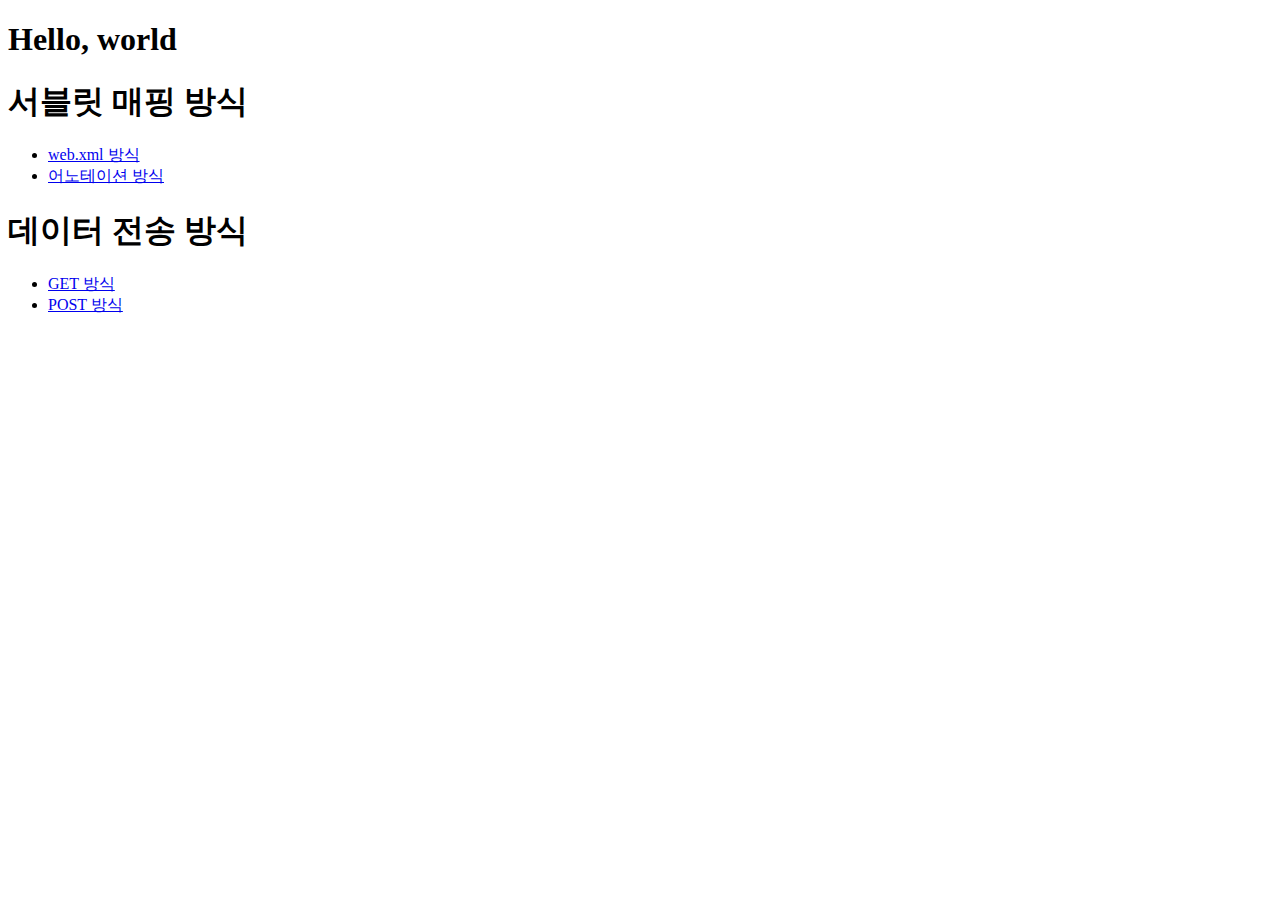
<file: lec01_servlet/src/main/webapp/index.html>
<!DOCTYPE html>
<html>
<head>
<meta charset="UTF-8">
<title>최초 화면</title>
</head>
<body>
	<h1>Hello, world</h1>
	<h1>서블릿 매핑 방식</h1>
	<ul>
		<li>
			<a href="views/mapping/file.html">web.xml 방식</a>
		</li>
		<li>
			<a href="views/mapping/anno.html">어노테이션 방식</a>
		</li>
	</ul>
	<h1>데이터 전송 방식</h1>
	<ul>
		<li>
			<a href="views/send/get.html">GET 방식</a>
		</li>
		<li>
			<a href="views/send/post.html">POST 방식</a>
		</li>
	</ul>
	
</body>
</html>
</file>
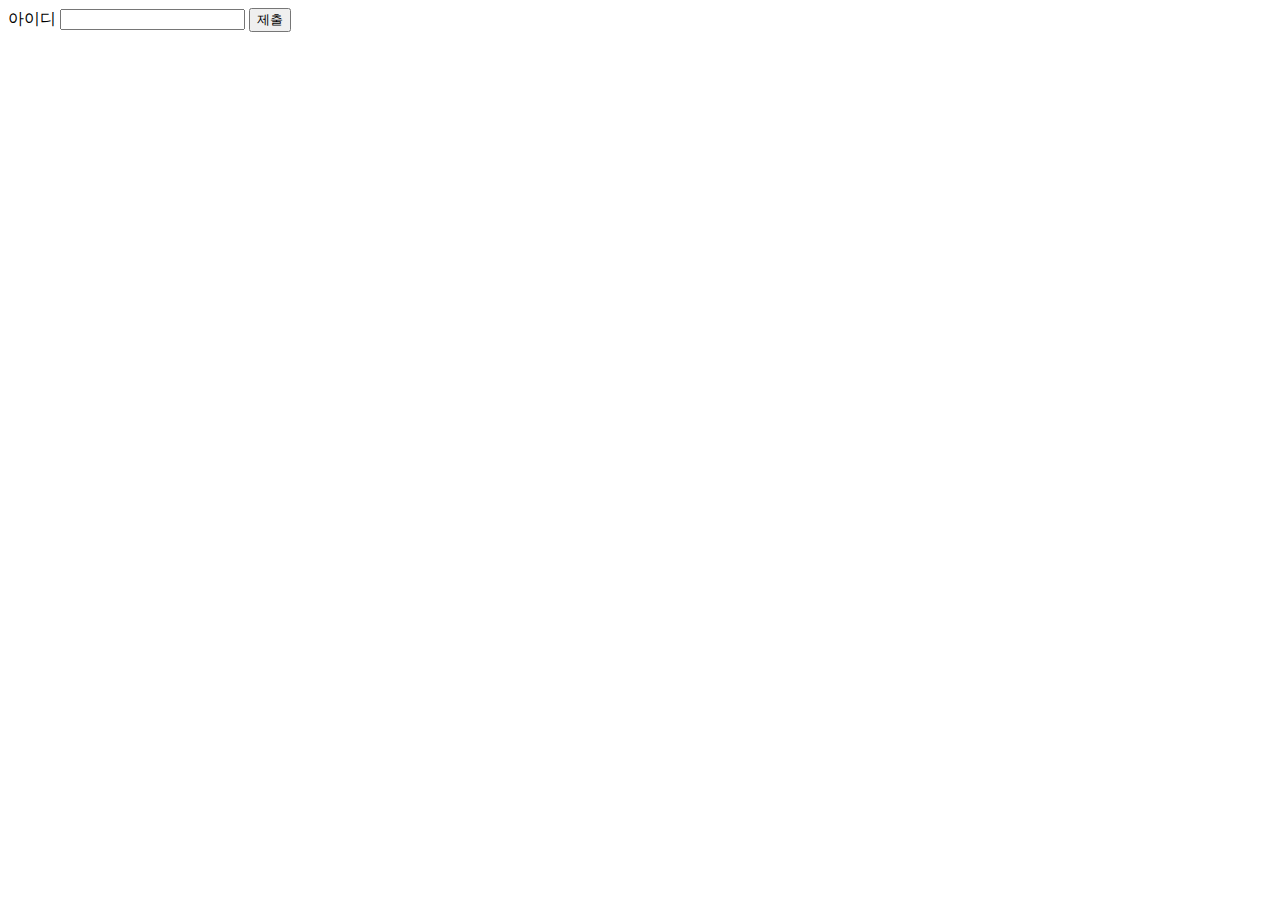
<file: lec01_servlet/src/main/webapp/views/mapping/anno.html>
<!DOCTYPE html>
<html>
<head>
<meta charset="UTF-8">
<title>어노테이션 방식 연습</title>
</head>
<body>
	<form action="/mapping/anno" method="get">
		<label>아이디</label>
		<input type="text" name="user_id" id="userId">
		<input type="submit" value="제출">
	</form>
</body>
</html>
</file>
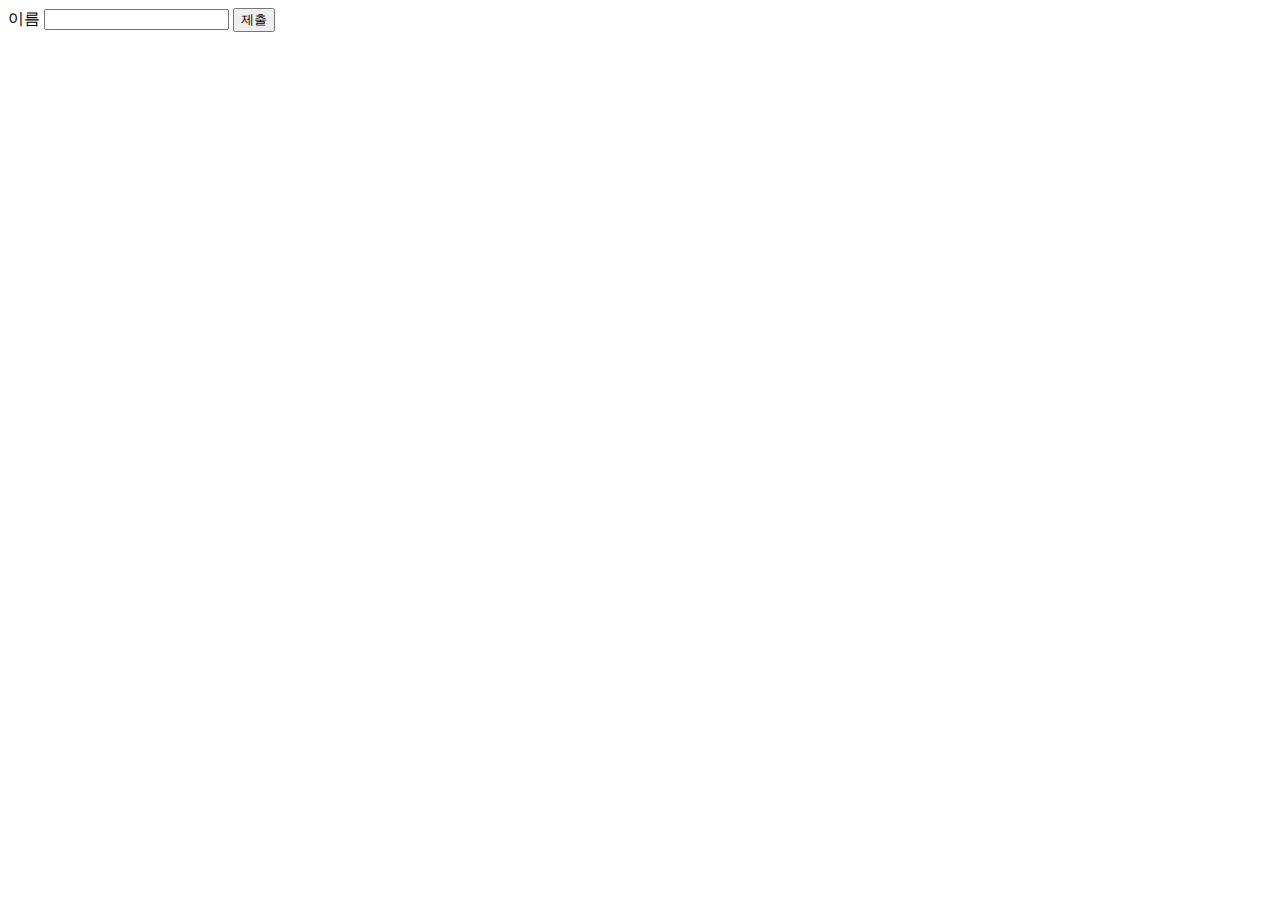
<file: lec01_servlet/src/main/webapp/views/mapping/file.html>
<!DOCTYPE html>
<html>
<head>
<meta charset="UTF-8">
<title>web.xml 방식 연습</title>
</head>
<body>
	<form action="/mapping/file" method="get">
		<lebel for="userName">이름</lebel>
		<input type="text" name="user_name" id="userName">	
		<input type="submit" value="제출">
	</form>
</body>
</html>
</file>
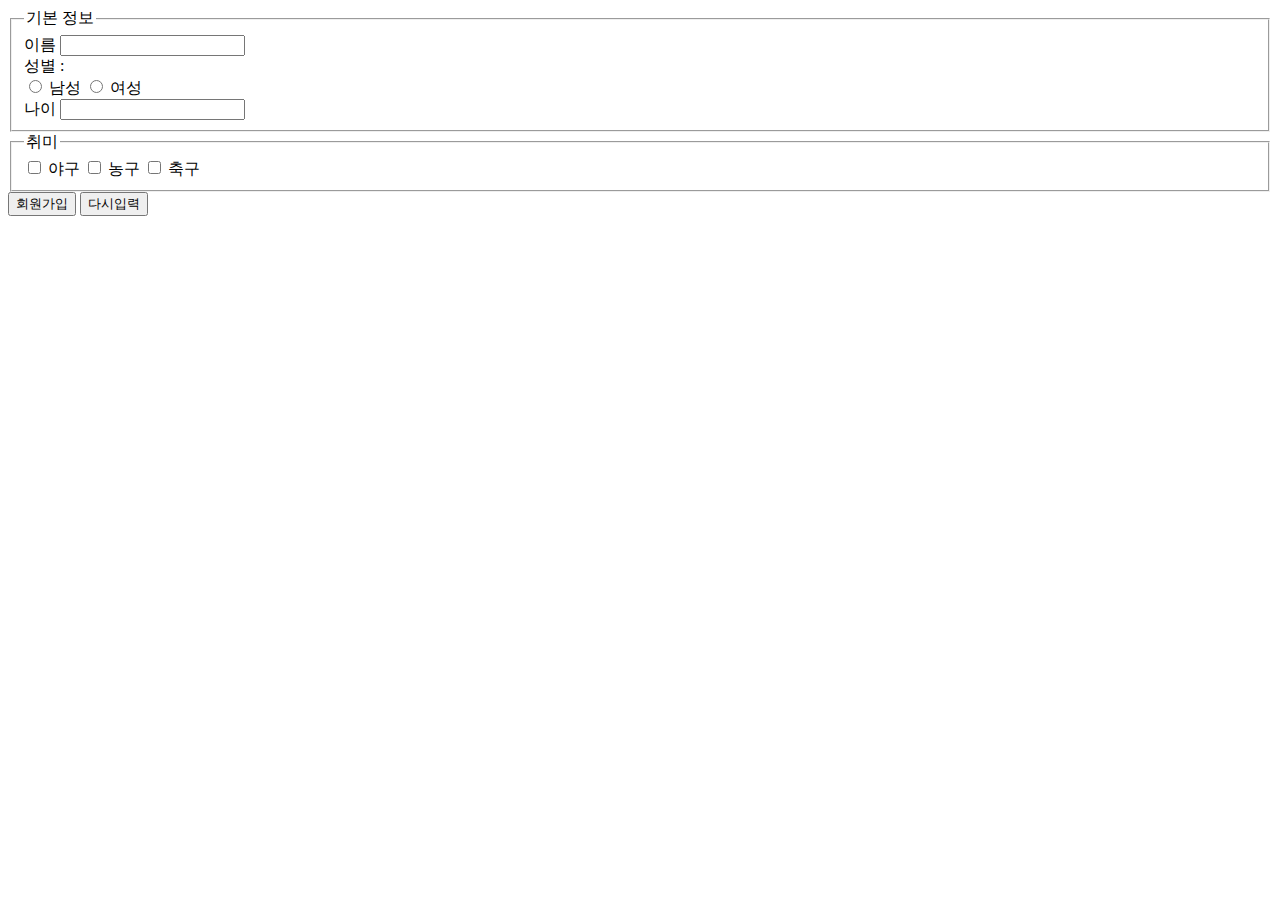
<file: lec01_servlet/src/main/webapp/views/send/get.html>
<!DOCTYPE html>
<html>
<head>
<meta charset="UTF-8">
<title>회원가입 페이지</title>
</head>
<body>
	<form action="/joinMember" method="get">
	
		<fieldset>
			<legend>기본 정보</legend>
			<label for="user_name">이름</label>
			<input type="text" name="userName" id="user_name">
			<br>
			성별 : 
			<br>
			<input type="radio" name="userGender" id="male" value="1">
			<label for="male">남성</label>
			<input type="radio" name="userGender" id="female" value="2">
			<label for="female">여성</label>
			<br>
			<label for="user_age">나이</label>
			<input type="number" name="userAge" id="user_age">
		</fieldset>
		<fieldset>
			<legend>취미</legend>
			<input type="checkbox" name="hobby" id="base" value="1">
	      	<label for="base">야구</label>
	      	<input type="checkbox" name="hobby" id="basket" value="2">
	      	<label for="basket">농구</label>
	      	<input type="checkbox" name="hobby" id="soccer" value="3">
	      	<label for="soccer">축구</label> 
		</fieldset>
		<input type="submit" value="회원가입">
		<input type="reset" value="다시입력">
	</form>
</body>
</html>
</file>
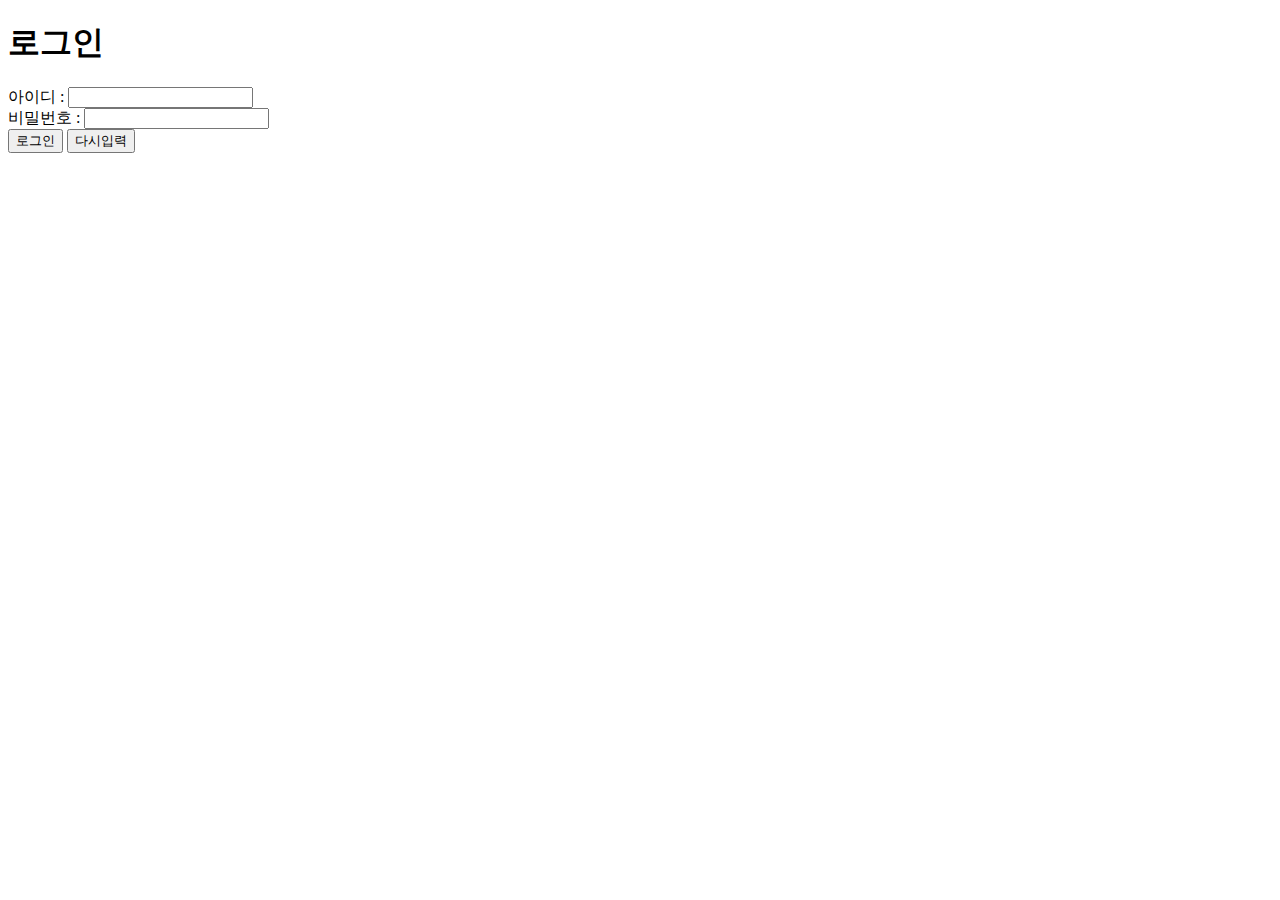
<file: lec01_servlet/src/main/webapp/views/send/post.html>
<!DOCTYPE html>
<html>
<head>
<meta charset="UTF-8">
<title>로그인 화면</title>
</head>
<body>
		<h1>로그인</h1>
	<form action="/loginMember" method="POST">
		<div>
			<label for="user_id">아이디 : </label>
			<input type="text" id="user_id" name="user_id">
		</div>
		<div>
			<label for="user_pw">비밀번호 : </label>
			<input type="password" id="user_pw" name="user_pw">
		</div>
		<div>
		  <input type="submit" value="로그인">
		  <input type="reset" value="다시입력">
		</div>
	</form>
</body>
</html>
</file>
